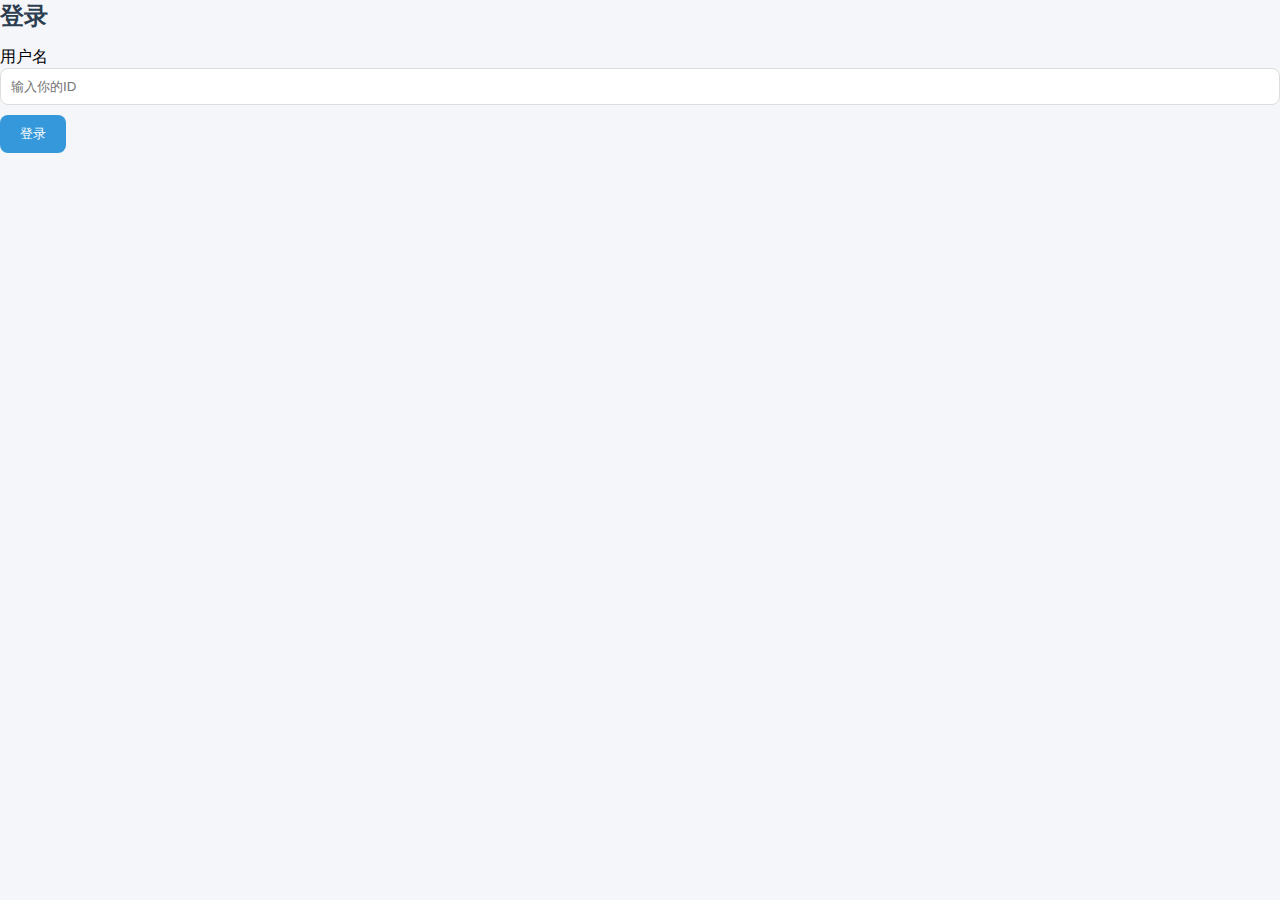
<file: src/main/resources/static/index.html>
<!DOCTYPE html>
<html lang="zh">
<head>
    <meta charset="UTF-8">
    <meta name="viewport" content="width=device-width, initial-scale=1.0">
    <title>登录</title>
    <link href="https://fonts.googleapis.com/css2?family=Roboto:wght@400;500&display=swap" rel="stylesheet">
    <link rel="stylesheet" href="style.css">
</head>
<body>
<div class="login-container">
    <h2>登录</h2>
    <label>用户名</label>
    <input type="text" id="userId" placeholder="输入你的ID" required>
    <button onclick="login()">登录</button>
</div>
<script src="app.js"></script>
</body>
</html>
</file>
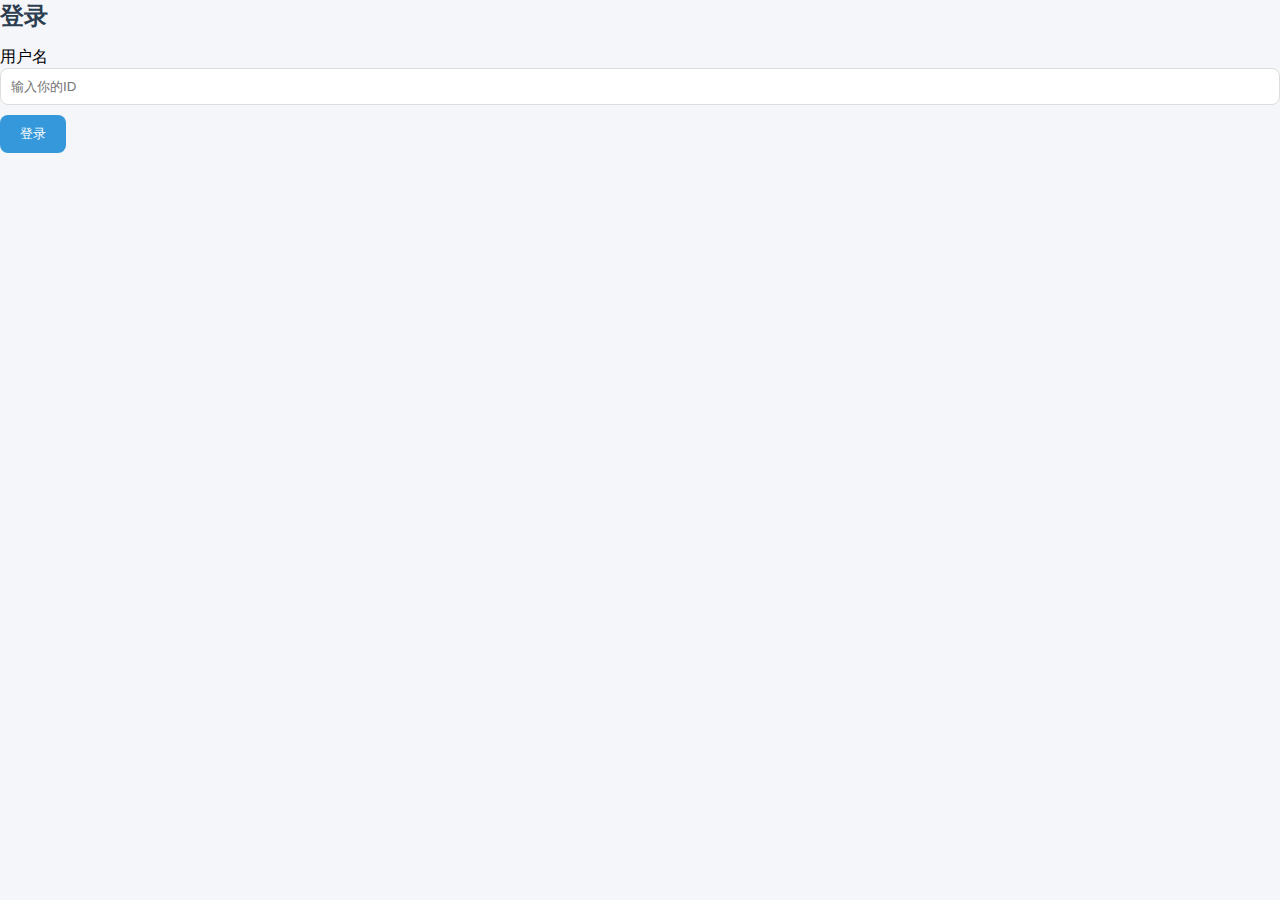
<file: src/main/resources/static/chat.html>
<!DOCTYPE html>
<html lang="zh">
<head>
    <meta charset="UTF-8">
    <meta name="viewport" content="width=device-width, initial-scale=1.0">
    <title>聊天室</title>
    <link href="https://fonts.googleapis.com/css2?family=Roboto:wght@400;500&display=swap" rel="stylesheet">
    <link rel="stylesheet" href="https://cdnjs.cloudflare.com/ajax/libs/font-awesome/6.0.0/css/all.min.css">
    <link rel="stylesheet" href="style.css">
</head>
<body>
<div class="chat-container">
    <!-- 侧边栏 -->
    <div class="sidebar">
        <div class="header">
            <h2>欢迎, <span id="userName"></span></h2>
            <button onclick="logout()"><i class="fas fa-sign-out-alt"></i></button>
        </div>

        <div class="card">
            <div class="header">
                <h3>在线用户</h3>
                <button onclick="showOnlineUsers()"><i class="fas fa-sync"></i></button>
            </div>
            <div id="onlineUsers"></div>
        </div>

        <div class="card">
            <div class="header">
                <h3>群聊管理</h3>
            </div>
            <div class="input-group">
                <input type="text" id="newGroupName" placeholder="新群名称">
                <button onclick="createGroup()">创建</button>
            </div>
            <div class="input-group">
                <input type="text" id="joinGroupName" placeholder="群名称">
                <button onclick="joinGroup()">加入</button>
            </div>
            <button onclick="showGroupList()">刷新群列表</button>
            <div id="groupList"></div>
        </div>
    </div>

    <!-- 主内容区 -->
    <div class="main-content">
        <div class="card">
            <h3>私聊</h3>
            <div class="input-group">
                <input type="text" id="receiverId" placeholder="接收者ID">
                <div style="display: flex; align-items: center; gap: 10px; margin-top: 10px;">
                    <input type="text" id="privateMessage" placeholder="输入消息" style="flex:1">
                    <select id="targetLangPrivate">
                        <option value="en">英语</option>
                        <option value="zh">中文</option>
                        <option value="jp">日语</option>
                    </select>
                    <label style="display: flex; align-items: center;">
                        <input type="checkbox" id="translatePrivate"> 翻译
                    </label>
                    <button onclick="sendPrivateMessage()">发送</button>
                    <button onclick="loadPrivateChatHistory(document.getElementById('receiverId').value)">加载历史</button>
                </div>
            </div>
        </div>

        <div class="card">
            <h3>群聊</h3>
            <div class="input-group">
                <input type="text" id="groupName" placeholder="群名称">
                <div style="display: flex; align-items: center; gap: 10px; margin-top: 10px;">
                    <input type="text" id="groupMessage" placeholder="输入消息" style="flex:1">
                    <select id="targetLangGroup">
                        <option value="en">英语</option>
                        <option value="zh">中文</option>
                        <option value="jp">日语</option>
                    </select>
                    <label style="display: flex; align-items: center;">
                        <input type="checkbox" id="translateGroup"> 翻译
                    </label>
                    <button onclick="sendGroupMessage()">发送</button>
                    <button onclick="loadGroupChatHistory(document.getElementById('groupName').value)">加载历史</button>
                </div>
            </div>
        </div>

        <div class="card">
            <h3>消息记录</h3>
            <div id="messages"></div>
        </div>
        <div class="card">
            <h3>系统状态</h3>
            <button onclick="showSystemStatus()">查看系统状态</button>
        </div>
    </div>
</div>
<script src="app.js"></script>
</body>
</html>
</file>
<file: src/main/resources/static/style.css>
:root {
    --primary-color: #2c3e50;
    --secondary-color: #3498db;
    --background-color: #f5f6fa;
    --card-bg: #ffffff;
}

body {
    margin: 0;
    font-family: 'Segoe UI', system-ui;
    background-color: var(--background-color);
}

.chat-container {
    display: grid;
    grid-template-columns: 260px 1fr;
    gap: 20px;
    max-width: 1200px;
    margin: 20px auto;
    padding: 0 20px;
}

/* 侧边栏样式 */
.sidebar {
    background: var(--card-bg);
    border-radius: 12px;
    padding: 20px;
    box-shadow: 0 2px 15px rgba(0,0,0,0.1);
}

/* 主内容区域 */
.main-content {
    display: flex;
    flex-direction: column;
    gap: 20px;
}

/* 通用卡片样式 */
.card {
    background: var(--card-bg);
    border-radius: 12px;
    padding: 20px;
    box-shadow: 0 2px 15px rgba(0,0,0,0.1);
}

/* 头部样式 */
.header {
    display: flex;
    justify-content: space-between;
    align-items: center;
    margin-bottom: 20px;
}

h2, h3 {
    color: var(--primary-color);
    margin: 0 0 15px 0;
}

/* 输入组样式 */
.input-group {
    margin-bottom: 15px;
}

input {
    width: 100%;
    padding: 10px;
    border: 1px solid #ddd;
    border-radius: 8px;
    margin-bottom: 10px;
    box-sizing: border-box;
}

button {
    background: var(--secondary-color);
    color: white;
    border: none;
    padding: 10px 20px;
    border-radius: 8px;
    cursor: pointer;
    transition: opacity 0.3s;
}

button:hover {
    opacity: 0.9;
}

/* 消息区域 */
#messages {
    height: 400px;
    overflow-y: auto;
    background: white;
    border-radius: 8px;
    padding: 15px;
    border: 1px solid #eee;
}

/* 在线用户列表 */
#onlineUsers {
    list-style: none;
    padding: 0;
    margin: 0;
}

.user-item {
    display: flex;
    align-items: center;
    padding: 8px;
    border-radius: 6px;
    margin-bottom: 5px;
    transition: background 0.2s;
}

.user-item:hover {
    background: #f8f9fa;
}

/* 响应式设计 */
@media (max-width: 768px) {
    .chat-container {
        grid-template-columns: 1fr;
        padding: 10px;
    }

    .sidebar {
        order: 2;
    }
}
</file>
